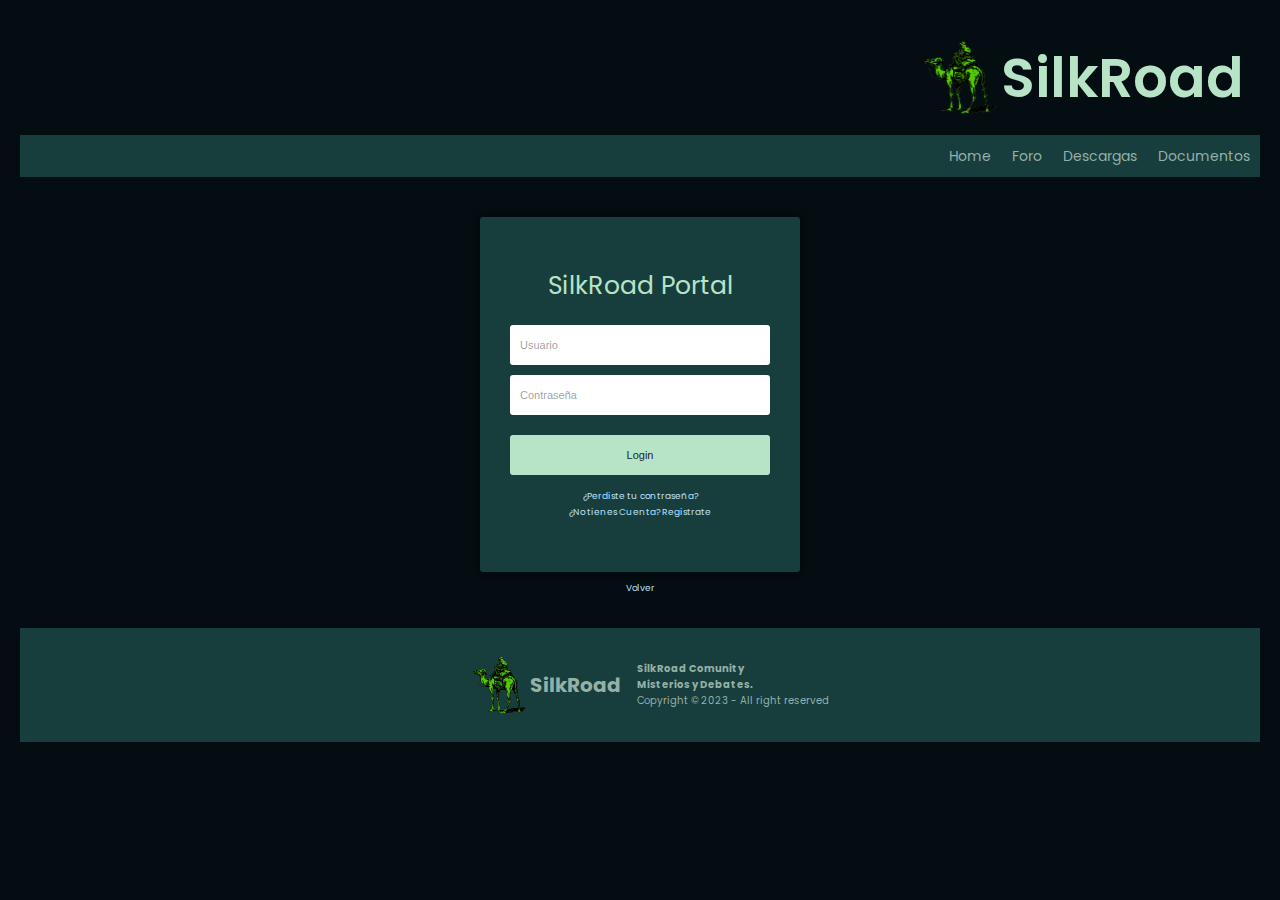
<file: login.html>
<!DOCTYPE html>
<html lang="en">
<head>
    <meta charset="UTF-8">
    <meta name="viewport" content="width=device-width, initial-scale=1.0">
    <title>SilkRoad - Iniciar Sesion</title>
    <link rel="stylesheet" href="style-login.css"/> <!--GANCHO PARA CSS-->
    <link rel="icon" href="/imagenes/logo.png">
    <!-- Box Icons -->
    <link href="https://unpkg.com/boxicons@2.1.4/css/boxicons.min.css" rel="stylesheet">
</head>

<body>



        <!--HEADER SECTION-->
        <header class="header-container">
        <div class="marca-logo">
            <img src="imagenes/logo.png" alt="logo" width="80" height="75">
            <a href="" class="logo">SilkRoad</a>
        </div>
        <nav class="navbar">
            <a href="#">Home</a>
            <a href="#">Foro</a>
            <a href="#">Descargas</a>
            <a href="#">Documentos</a>
        </nav>
        </header>

        <!--MAIN SECTION-->
        <div class="main-container">
            <div id="central">
                <div id="login">
                    <div class="titulo">
                        SilkRoad Portal
                    </div>
                    <form id="loginform">
                        <input type="text" name="usuario" placeholder="Usuario" required>
                            
                        <input type="password" placeholder="Contraseña" name="password" required>
                            
                        <button type="submit" title="Ingresar" name="Ingresar">Login</button>
                    </form>
                    <div class="pie-form">
                        <a href="#">¿Perdiste tu contraseña?</a>
                        <a href="#">¿No tienes Cuenta? Registrate</a>
                    </div>
                </div>
                <div class="inferior">
                    <a href="#">Volver</a>
                </div>
            </div>
        </div>

        <!--FOOTER SECTION-->
        <div class="footer-container">
        <div class="marca-logo">
            <img src="imagenes/logo.png" alt="logo" width="60" height="60">
            <h1>SilkRoad</h1>
        </div>
        <p class="frase-footer">
            <b>SilkRoad Comunity<br>Misterios y Debates.</b><br>Copyright © 2023 - All right reserved
        </p>
        </div>
</body>
</file>
<file: style-login.css>
/* Importar fuente de Google Fonts */
@import url('https://fonts.googleapis.com/css2?family=Poppins:wght@300;400;500;600;700;800;900&display=swap');

* {
    margin: 0;
    padding: 0;
    box-sizing: border-box;
    text-decoration: none;
    border: none;
    outline: none;
    scroll-behavior: smooth;
    font-family: 'Poppins', sans-serif;
}

html {
    font-size: 62.5%;
    overflow-x: hidden;
}

body {
    background: #040D12;
    color: #93B1A6;
}

/* HEADER SECTION -------------------------------------*/
/* HEADER SECTION -------------------------------------*/

.header-container {
    margin: 10px;
    padding: 10px;
    border-radius: 10px;
}

.marca-logo {
    margin: 4px;
    padding: 12px;
    /* --- */
    display: flex;
    flex-direction: row;
    flex-wrap: wrap;
    justify-content: flex-end;
    align-items: center;
}

.marca-logo img {
    margin: 1px;
    padding: 1px;
}

.logo {
    font-size: 5.5rem;
    color: #b7e4c7;
    font-weight: 600;
    cursor: default;
    transition: text-shadow 0.5s ease;
}

.logo:hover {
    text-shadow: 0 0 5px whitesmoke;
}

.navbar {
    background: #183D3D;
    /* --- */
    display: flex;
    flex-direction: row;
    flex-wrap: wrap;
    justify-content: flex-end;
    align-items: center;
}

.navbar a {
    margin: 0.5px;
    padding: 10px;
    /* --- */
    font-size: 1.4rem;
    color: #93B1A6;
    transition: .3s;
}

.navbar a:hover,
.navbar a.active {
    color: #25D366;
}

/* MAIN SECTION -------------------------------------*/
/* MAIN SECTION -------------------------------------*/

.main-container {
    margin: 20px;
    padding: 10px;
    /* border: thin solid yellow; */
    /* ----- */
    display: flex;
    flex-direction: column;
    flex-wrap: wrap;
    justify-content: center;
    align-items: center;
    align-content: center;
}

#contenedor {
    display: flex;
    align-items: center;
    justify-content: center;
    
    margin: 0;
    padding: 0;
    min-width: 100vw;
    min-height: 100vh;
    width: 100%;
    height: 100%;
}

#central {
    max-width: 320px;
    width: 100%;
}

.titulo {
    font-size: 250%;
    color:#b7e4c7;
    text-align: center;
    margin-bottom: 20px;
}

#login {
    width: 100%;
    padding: 50px 30px;
    background-color: #183D3D;
    
    -webkit-box-shadow: 0px 0px 5px 5px rgba(0,0,0,0.15);
    -moz-box-shadow: 0px 0px 5px 5px rgba(0,0,0,0.15);
    box-shadow: 0px 0px 5px 5px rgba(0,0,0,0.15);
    
    border-radius: 3px 3px 3px 3px;
    -moz-border-radius: 3px 3px 3px 3px;
    -webkit-border-radius: 3px 3px 3px 3px;
    
    box-sizing: border-box;
}

#login input {
    font-family: 'Overpass', sans-serif;
    font-size: 110%;
    color: #1b262c;
    
    display: block;
    width: 100%;
    height: 40px;
    
    margin-bottom: 10px;
    padding: 5px 5px 5px 10px;
    
    box-sizing: border-box;
    
    border: none;
    border-radius: 3px 3px 3px 3px;
    -moz-border-radius: 3px 3px 3px 3px;
    -webkit-border-radius: 3px 3px 3px 3px;
}

#login input::placeholder {
    font-family: 'Overpass', sans-serif;
    color: #00000067;
}

#login button {
    font-family: 'Overpass', sans-serif;
    font-size: 110%;
    color:#1b262c;
    width: 100%;
    height: 40px;
    border: none;
    
    border-radius: 3px 3px 3px 3px;
    -moz-border-radius: 3px 3px 3px 3px;
    -webkit-border-radius: 3px 3px 3px 3px;
    
    background-color: #b7e4c7;
    
    margin-top: 10px;
}

#login button:hover {
    background-color: #25D366;
    color:#1b262c;
}

.pie-form {
    font-size: 90%;
    text-align: center;    
    margin-top: 15px;
}

.pie-form a {
    display: block;
    text-decoration: none;
    color: #bbe1fa;
    margin-bottom: 3px;
}

.pie-form a:hover {
    color: #25D366;
}

.inferior {
    margin-top: 10px;
    font-size: 90%;
    text-align: center;
}

.inferior a {
    display: block;
    text-decoration: none;
    color: #bbe1fa;
    margin-bottom: 3px;
}

.inferior a:hover {
    color: #3282b8;
}

/* FOOTER SECTION -------------------------------------*/
/* FOOTER SECTION -------------------------------------*/

.footer-container {
    /* --- */
    margin: 20px;
    padding: 10px;
    background: #183D3D;
    /* border: thin solid yellow; */
    /* --- */
    display: flex;
    flex-direction: row;
    flex-wrap: wrap;
    justify-content: center;
    align-items: center;
}

.footer-envoltorio .marca-logo {
    /* --- */
    margin: 10px;
    padding: 10px;
    border-radius: 10px;   
    /* --- */
    display: flex;
    flex-direction: row;
    flex-wrap: wrap;
    justify-content: flex-start;
    align-items: center;
}
</file>
